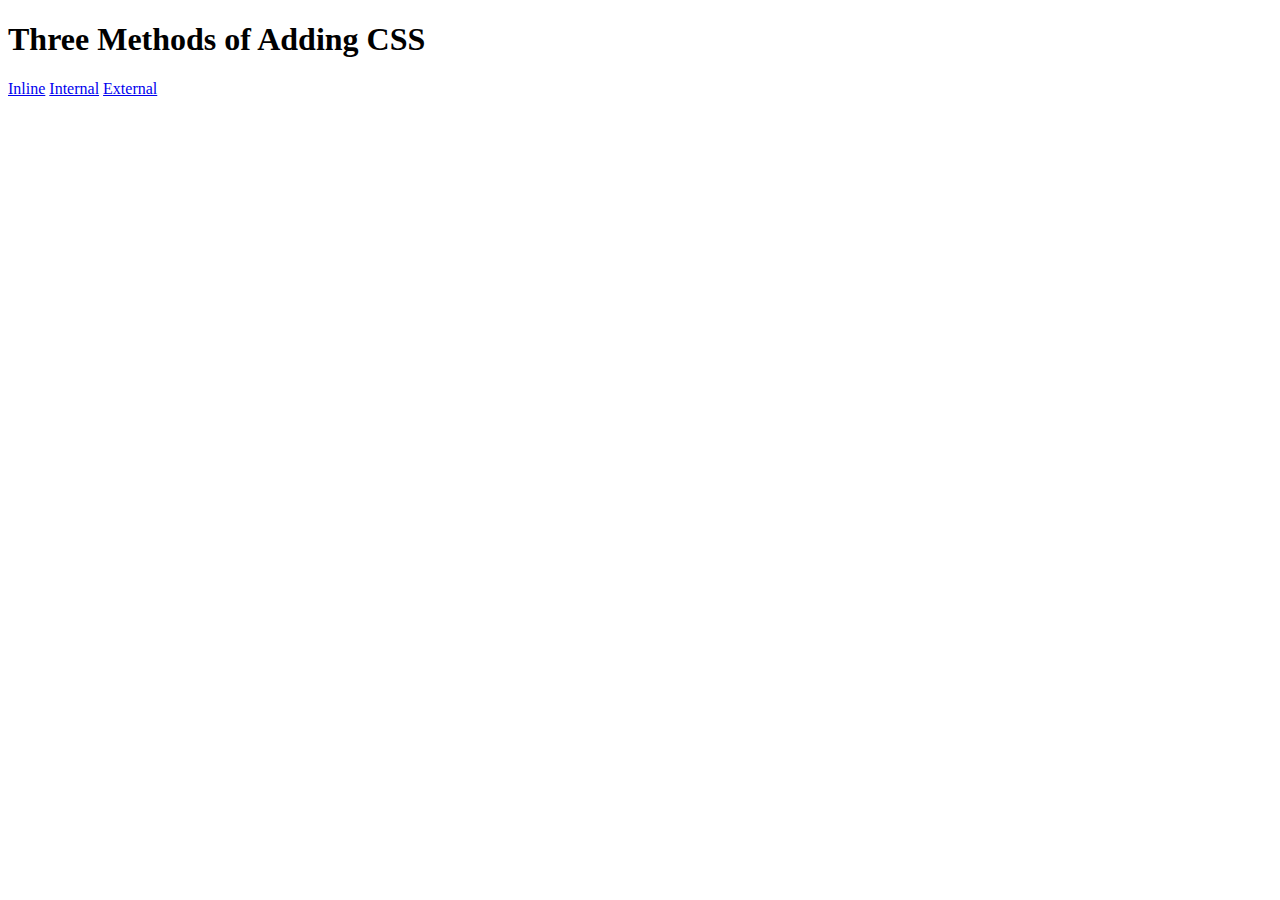
<file: 5.1+Adding+CSS/5.1. Adding CSS/index.html>
<!DOCTYPE html>
<html lang="en">
  <head>
    <meta charset="UTF-8" />
    <title>Adding CSS</title>
  </head>

  <body>
    <h1>Three Methods of Adding CSS</h1>
    <!-- Create 3 Links to The 3 Webpages: inline, internal and external -->
    <a href="./inline.html">Inline</a>
    <a href="./internal.html">Internal</a>
    <a href="./external.html">External</a>
  </body>
</html>
</file>
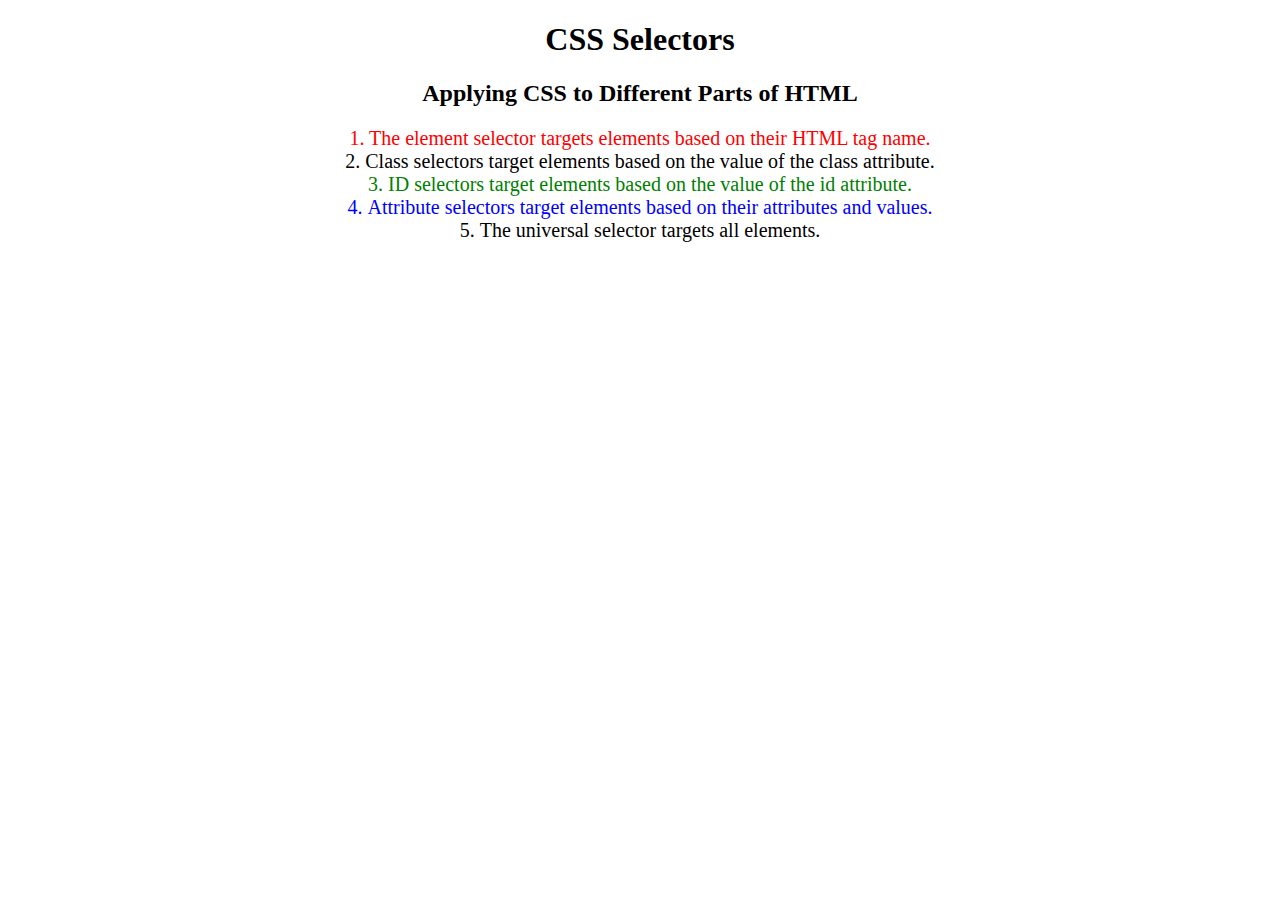
<file: 5.3+CSS+Selectors/5.3 CSS Selectors/index.html>
<!DOCTYPE html>
<html lang="en">

<head>
  <meta charset="UTF-8">
  <title>CSS Selectors</title>
  <link rel="stylesheet" href="./style.css" />
</head>

<body>
  <h1>CSS Selectors</h1>
  <h2>Applying CSS to Different Parts of HTML</h2>
  <!-- TODO 1: Set the CSS for all paragraph tags to "color: red" -->
  <p class="note">1. The element selector targets elements based on their HTML tag name.</p>

  <ol>
    <!-- TODO 2: Set the CSS for all elements with a class of "note" to "font-size: 20px" -->
    <li class="note" value="2">Class selectors target elements based on the value of the class attribute.</li>

    <!-- TODO 3: Set the CSS for the element with an id of "id-selector-demo" to "color: green" -->
    <li class="note" id="id-selector-demo" value="3">ID selectors target elements based on the value of the id
      attribute.</li>

    <!-- TODO 4: Set the CSS for the li elements that have the "value" attribute set to "4" to have "color: blue" -->
    <li class="note" value="4">Attribute selectors target elements based on their attributes and values.</li>

    <!-- TODO 5: Set all elements to have "text-align: center" -->
    <li class="note" value="5">The universal selector targets all elements.</li>
  </ol>
</body>

</html>
</file>
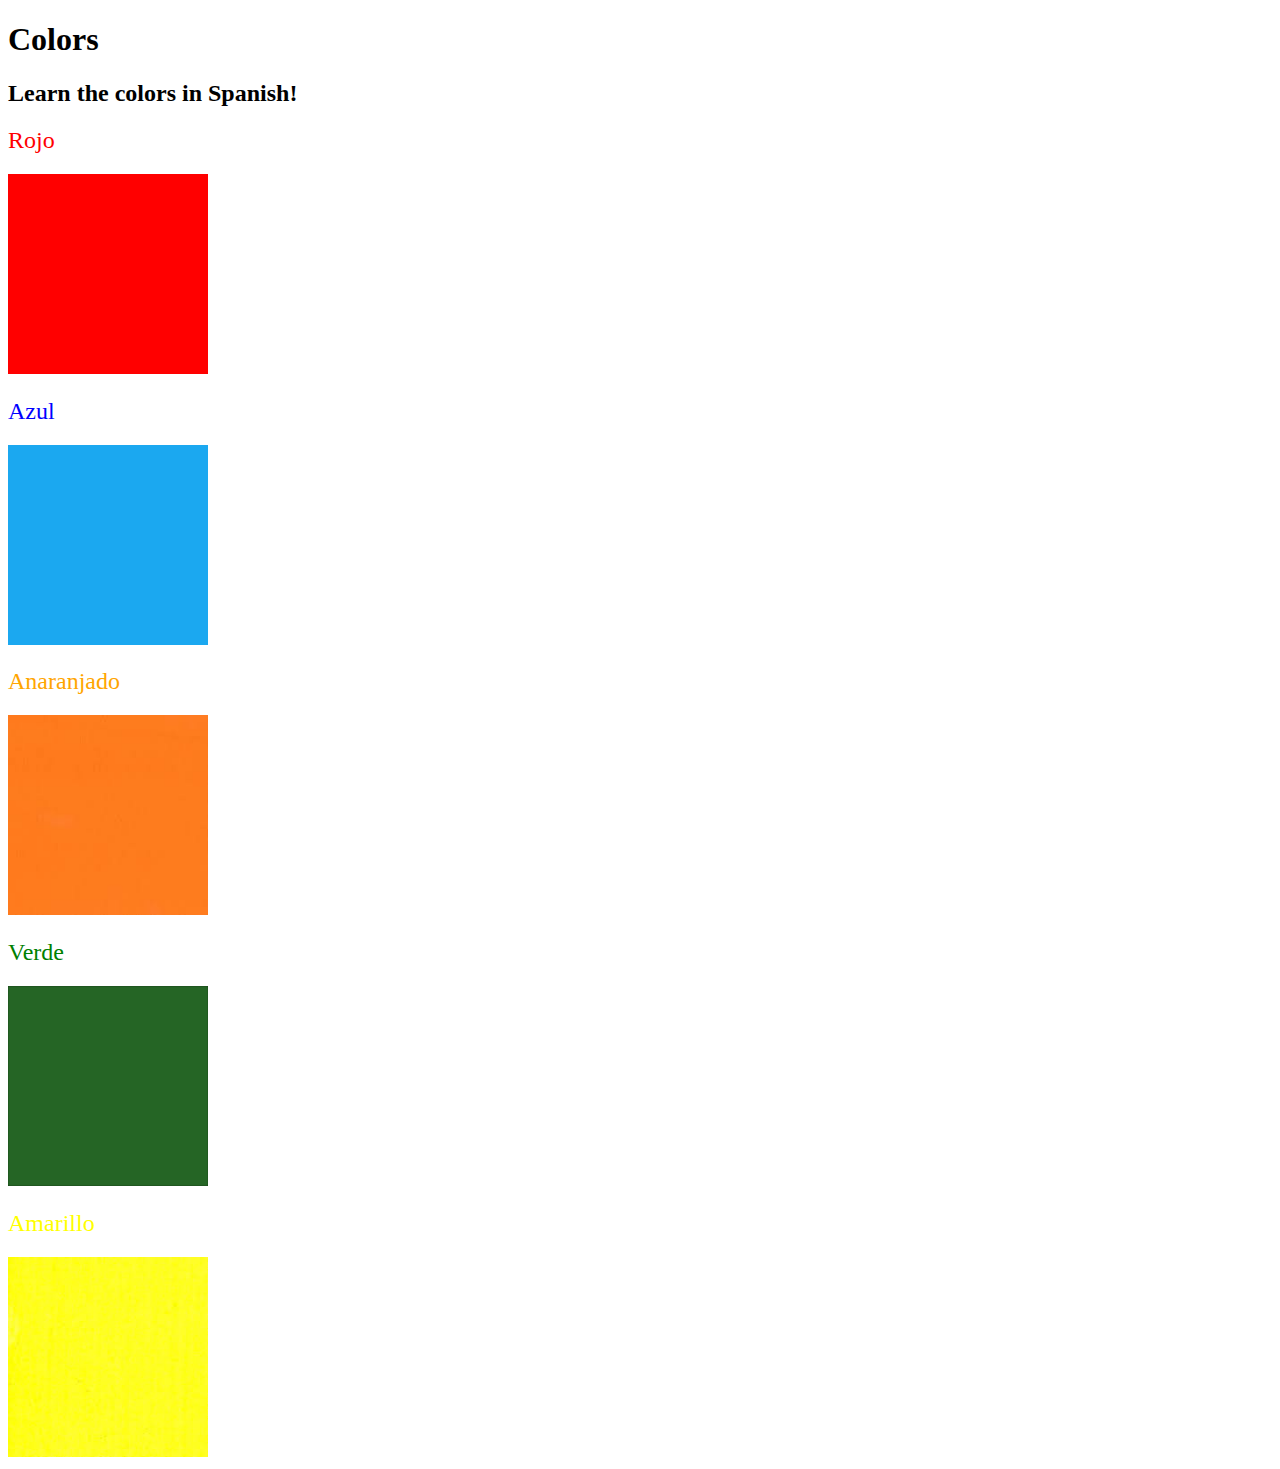
<file: 5.4+Color+Vocab+Project/5.4 Color Vocab Project/index.html>
<!DOCTYPE html>
<html lang="en">
  <head>
    <meta charset="UTF-8" />
    <title>Spanish Vocabulary</title>
    <link rel="stylesheet" href="./Style.css" />
  </head>

  <body>
    <h1>Colors</h1>
    <h2>Learn the colors in Spanish!</h2>
    <h2 class="color-title" id="red">Rojo</h2>
    <img class="color" src="./assets/images/red.png" alt="red" />

    <h2 class="color-title" id="blue">Azul</h2>
    <img src="./assets/images/blue.png" alt="blue" />

    <h2 class="color-title" id="orange">Anaranjado</h2>
    <img src="./assets/images/orange.png" alt="orange" />

    <h2 class="color-title" id="green">Verde</h2>
    <img src="./assets/images/green.png" alt="green" />

    <h2 class="color-title" id="yellow">Amarillo</h2>
    <img src="./assets/images/yellow.png" alt="yellow" />
  </body>
</html>

<!-- 
TODOs
IMPORTANT: You should not need to make ANY CHANGES to index.html
All code should be written in your CSS file.

1. Create a CSS file and incorporate it as an external stylesheet.
2. Use CSS to style each of the color titles to meaning. 
Hint: Use the id to help if you don't know the words in spanish.
3. Use CSS to change all the color titles to have "font-weight: normal;"
4. Use CSS (not HTML) to make all the images 200px heigh and 200px wide. 
Hint: 
https://developer.mozilla.org/en-US/docs/Web/CSS/height
https://developer.mozilla.org/en-US/docs/Web/CSS/width
-->
</file>
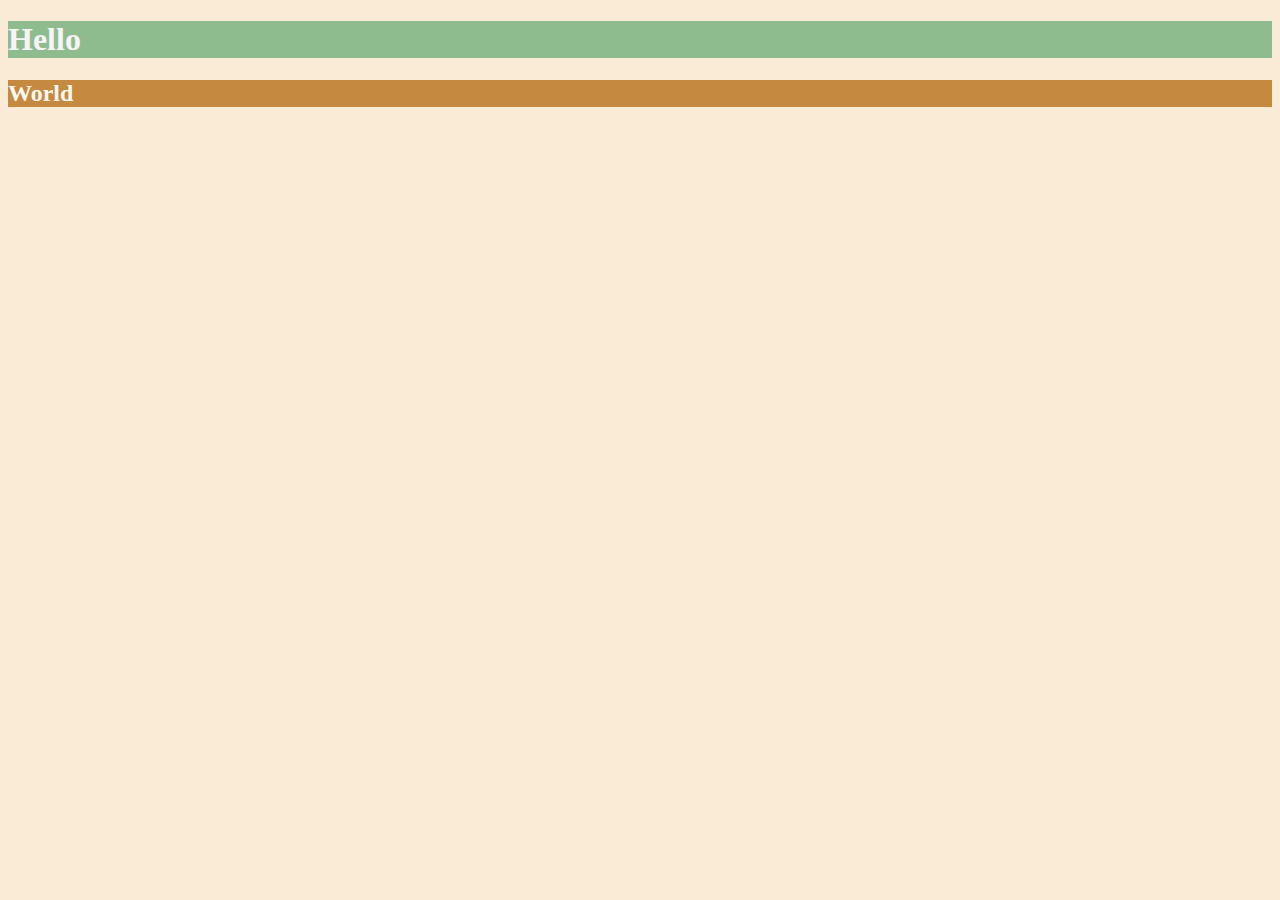
<file: 6.0+CSS+Colors/6.0 CSS Colors/index.html>
<!DOCTYPE html>
<html lang="en">
  <head>
    <meta charset="UTF-8" />
    <title>Colors</title>
    <style>
      /* Write your CSS code here. */
      /* 1. Make the background of the webpage "antiquewhite"
    2. Make the h1 "whitesmoke"
    3. Make the background of the h1 "darkseagreen"
    4. Make the h2 #FAF8F1
    5. Make the background of the h2 "#C58940" */

      body {
        background-color: antiquewhite;
      }

      h1 {
        color: whitesmoke;
        background-color: darkseagreen;
      }

      h2 {
        color: #faf8f1;
        background-color: #c58940;
      }
    </style>
  </head>

  <body>
    <h1>Hello</h1>
    <h2>World</h2>
  </body>
</html>
</file>
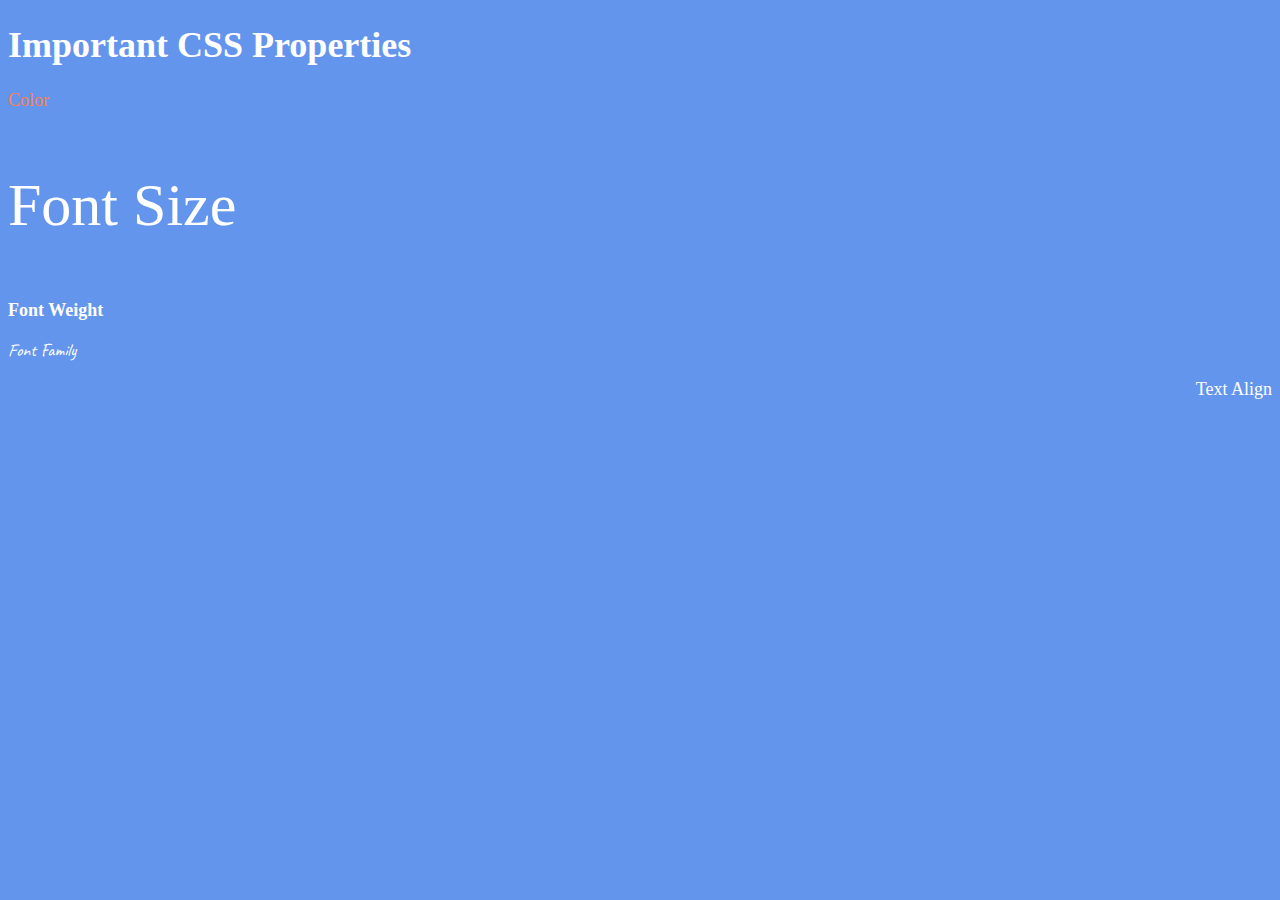
<file: 6.1+Font+Properties/6.1 Font Properties/index.html>
<!DOCTYPE html>
<html lang="en">
  <head>
    <meta charset="UTF-8" />
    <title>CSS Properties</title>
    <style>
      body {
        background-color: cornflowerblue;
        color: white;
        font-size: 18px;
      }

      /* Don't change the CSS above, add Your CSS below */
      html {
        font-size: 30px;
      }

      body {
        background-color: cornflowerblue;
        color: white;
        font-size: 18px;
      }

      #color {
        color: coral;
      }

      #size {
        font-size: 2rem;
      }

      #weight {
        font-weight: 900;
      }

      #family {
        font-family: "Caveat", cursive;
      }

      #align {
        text-align: right;
      }
    </style>

    <link rel="preconnect" href="https://fonts.googleapis.com" />
    <link rel="preconnect" href="https://fonts.gstatic.com" crossorigin />
    <link
      href="https://fonts.googleapis.com/css2?family=Caveat&display=swap"
      rel="stylesheet"
    />
  </head>

  <body>
    <!-- TODOs
  1. Change the color of <p>Color</p> to "coral" color.
  2. Change the font size of <p>Font Size</p> to 2X the size of the root font size.
  3. Change the font weight of <p>Font Weight</p> to 900.
  4. Change the font family of <p>Font Family</p> to the Google font Caveat with regular (400) font weight.
  Link: https://fonts.google.com/specimen/Caveat
  5. Change the <p>Text Align</p> to right align.
  6. Change the the root (html element) font size to 30px -->

    <h1>Important CSS Properties</h1>
    <p id="color">Color</p>
    <p id="size">Font Size</p>
    <p id="weight">Font Weight</p>
    <p id="family">Font Family</p>
    <p id="align">Text Align</p>
  </body>
</html>
</file>
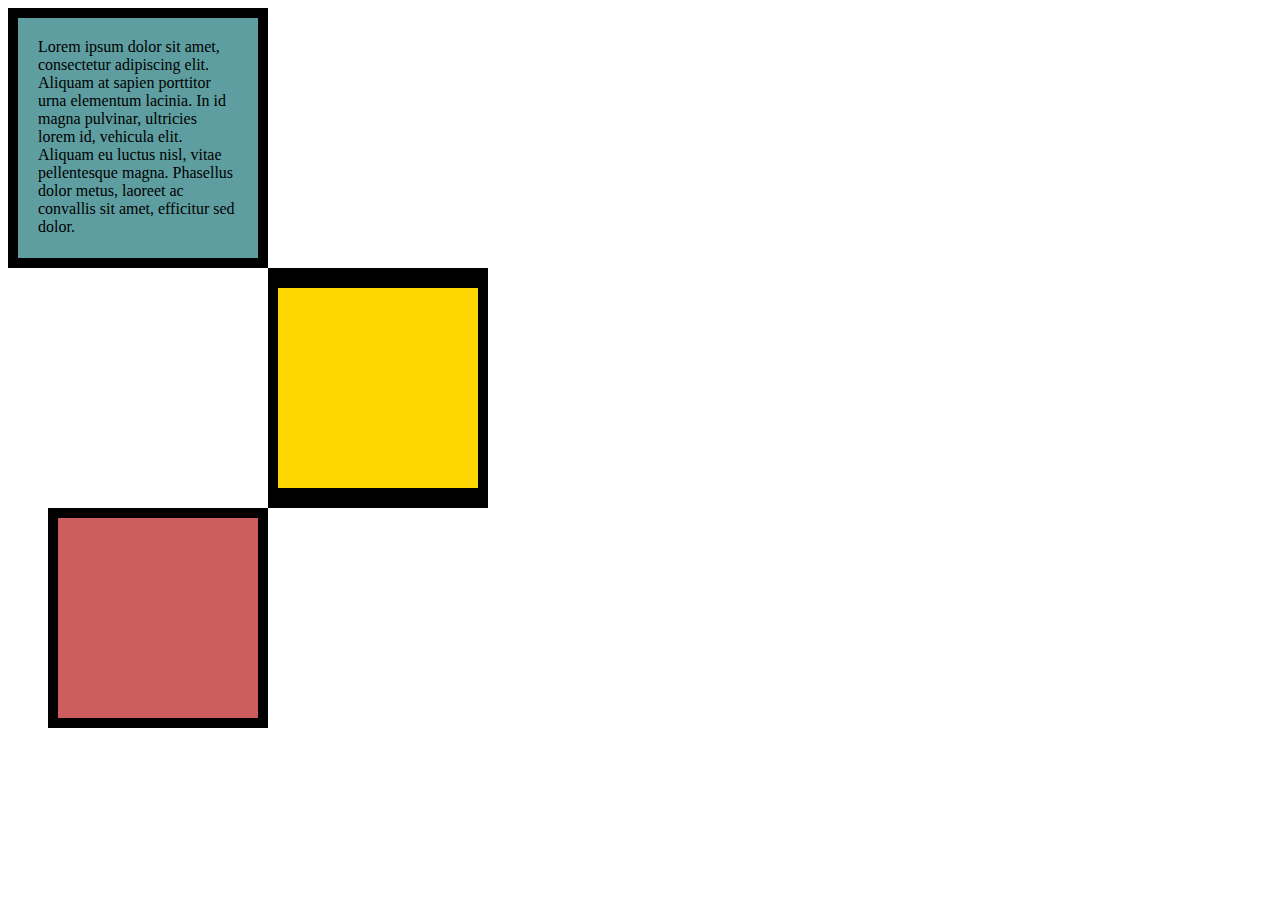
<file: 6.3+CSS+Box+Model/6.3 CSS Box Model/index.html>
<!DOCTYPE html>
<html lang="en">
  <head>
    <meta charset="UTF-8" />
    <title>CSS Box Model</title>
    <style>
      div {
        height: 200px;
        width: 200px;
      }

      p {
        margin: 0;
      }

      #first {
        background-color: cadetblue;
        padding: 20px;
        border: 10px solid black;
      }
      /* Write your CSS code here */
      #second {
        background-color: gold;
        border: solid black;
        border-width: 20px 10px;
        margin-left: 260px;
      }

      #third {
        background-color: indianred;
        border: 10px solid black;
        margin-left: 40px;
      }
    </style>
  </head>

  <body>
    <!-- TODOs:
1. Create 3 Boxes using the div element.
2. Set their sizes to 200px heigh by 200px wide.
3. Set different background colors for each of the boxes (I used cadetblue, gold and indianred).
4. Add a paragraph <p> element into the first div and add the following words:
    Lorem ipsum dolor sit amet, consectetur adipiscing elit. Aliquam at sapien porttitor urna elementum lacinia. In
    id magna pulvinar, ultricies lorem id, vehicula elit. Aliquam eu luctus nisl, vitae pellentesque magna. Phasellus
    dolor metus, laoreet ac convallis sit amet, efficitur sed dolor.
5. Set the 1st div to have 20px padding all around with a black 10px border.
6. Fix the style of the <p> element to remove all margins.
Hint: Use the CSS inspector in Chrome.
7. Set the 2nd div to have a 20px border on top and bottom and 10px border left and right. (See goal image)
8. Set the 3rd div to have a 10px border 
9. Set the margins for the divs so that each box corner touches the other. (See the goal image)
-->
    <div id="first">
      <p>
        Lorem ipsum dolor sit amet, consectetur adipiscing elit. Aliquam at
        sapien porttitor urna elementum lacinia. In id magna pulvinar, ultricies
        lorem id, vehicula elit. Aliquam eu luctus nisl, vitae pellentesque
        magna. Phasellus dolor metus, laoreet ac convallis sit amet, efficitur
        sed dolor.
      </p>
    </div>
    <div id="second"></div>
    <div id="third"></div>
  </body>
</html>
</file>
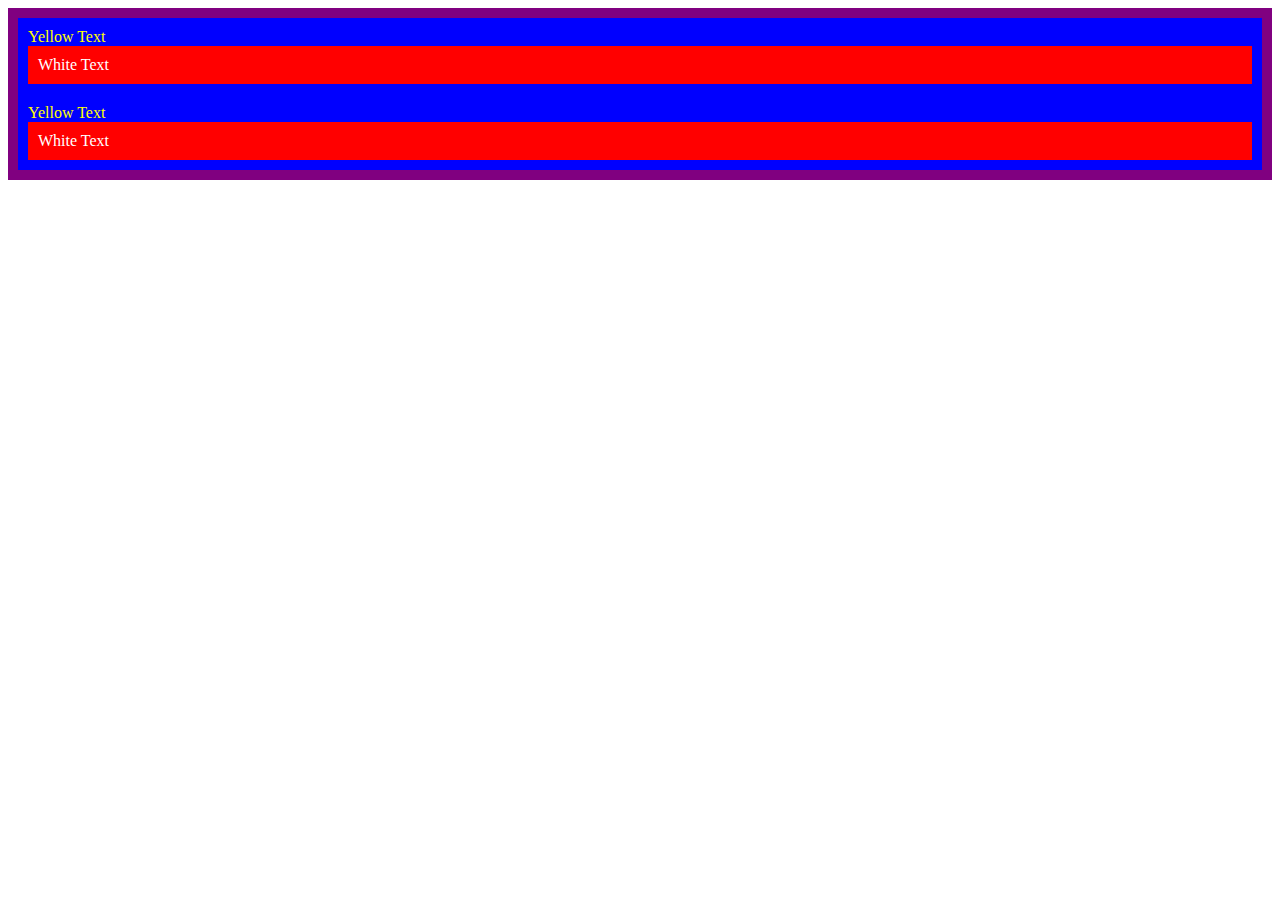
<file: 7.0+CSS+Cascade/7.0 CSS Cascade/index.html>
<!DOCTYPE html>
<html lang="en">

<head>
  <meta charset="UTF-8">
  <title>CSS Cascade</title>
  <link rel="stylesheet" href="./style.css">
</head>

<body>
  <div id="outer-box" class="box">
    <div class="box">
      <p>Yellow Text</p>
      <div class="box inner-box">
        <p class="white-text">White Text</p>
      </div>
    </div>
    <div class="box">
      <p>Yellow Text</p>
      <div class="box inner-box">
        <p class="white-text">White Text</p>
      </div>
    </div>
  </div>
</body>

</html>
</file>
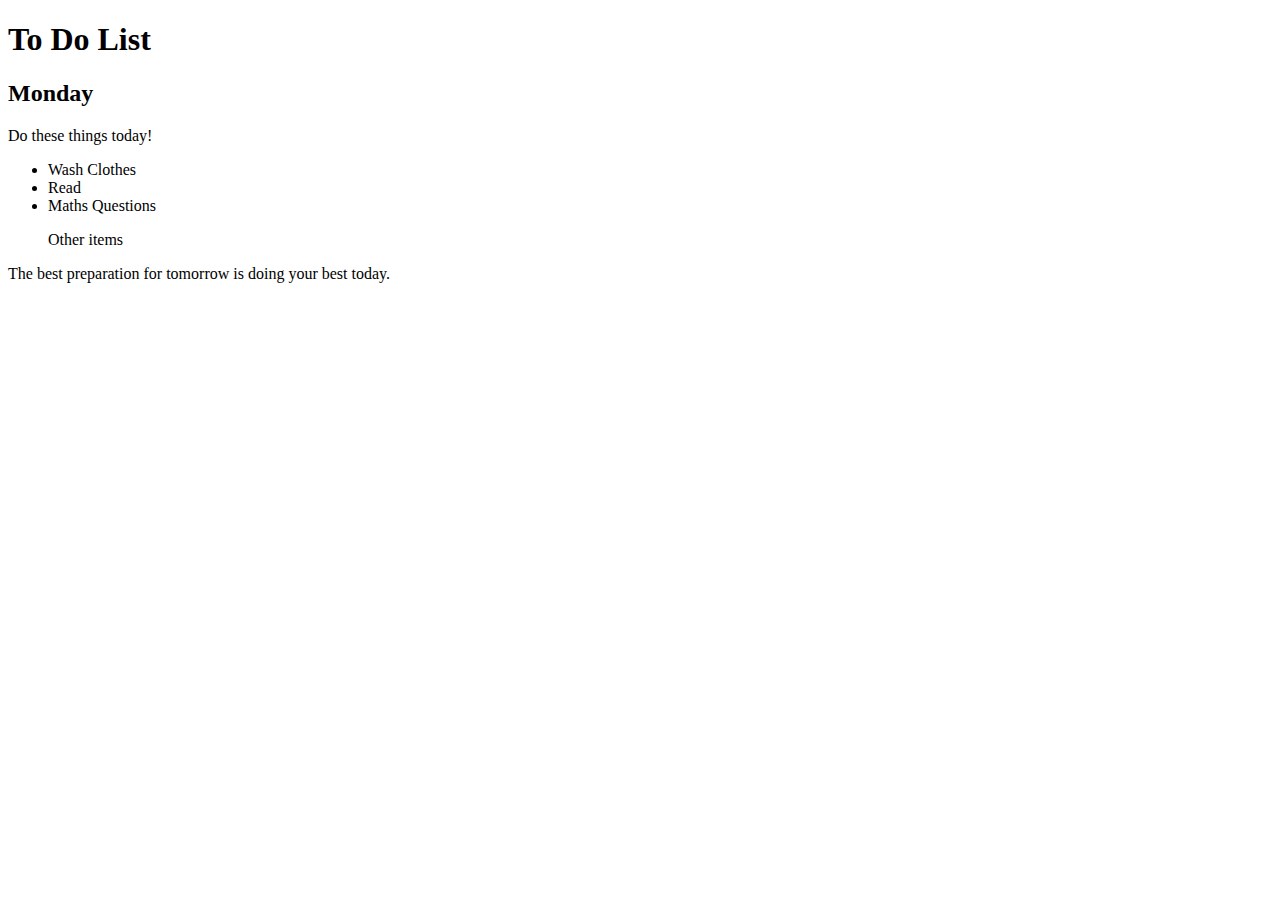
<file: 7.1+Combining+Selectors/7.1 Combining Selectors/index.html>
<!DOCTYPE html>
<html lang="en">

<head>
  <meta charset="UTF-8">
  <title>Combining CSS Selectors</title>
  <link rel="stylesheet" href="./style.css">
</head>

<!-- Don't change any of the HTML code! -->

<body>
  <h1>To Do List</h1>
  <h2>Monday</h2>
  <div class="box">
    <p class="done">Do these things today!</p>
    <ul class="list">
      <li>Wash Clothes</li>
      <li class="done">Read</li>
      <li class="done">Maths Questions</li>
    </ul>
  </div>

  <ul>
    <p class="done">Other items</p>
  </ul>
  <p>The best preparation for tomorrow is doing your best today.</p>

</body>

</html>
</file>
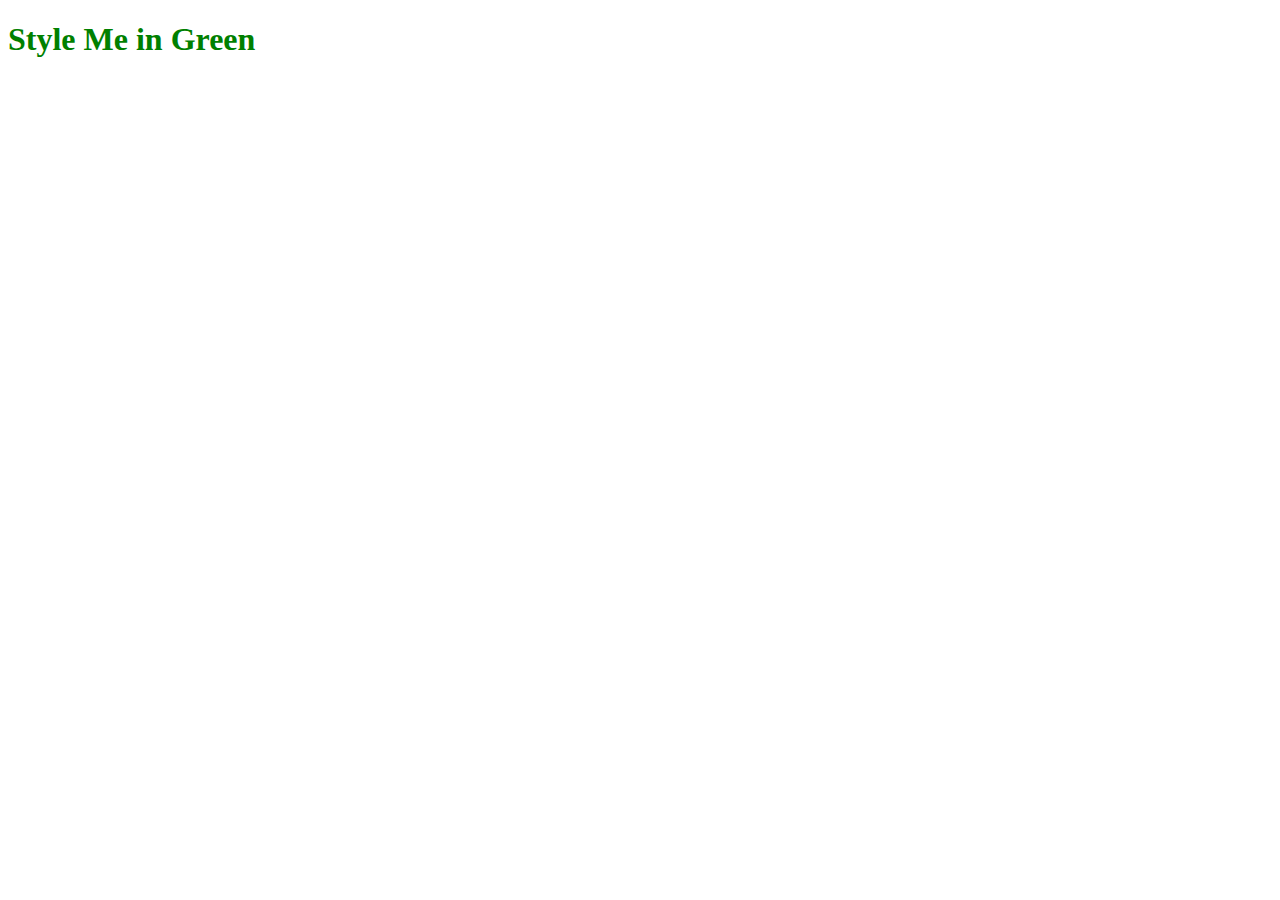
<file: 5.1+Adding+CSS/5.1. Adding CSS/external.html>
<!DOCTYPE html>
<html lang="en">
  <head>
    <meta charset="UTF-8" />
    <title>External</title>
    <link rel="stylesheet" href="./style.css"
  </head>
  <body>
    <h1>Style Me in Green</h1>
  </body>
</html>
</file>
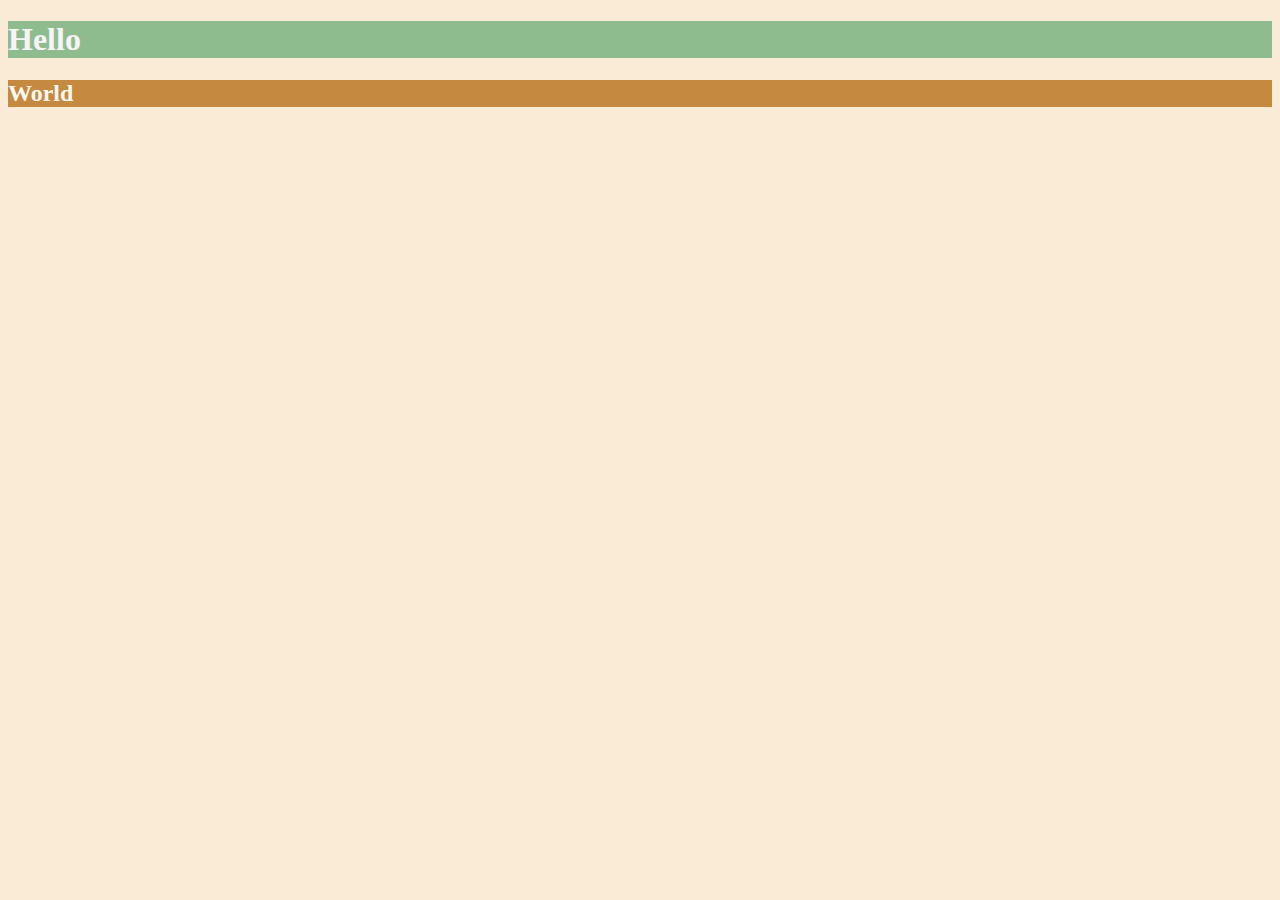
<file: 6.0+CSS+Colors/6.0 CSS Colors/solution.html>
<!DOCTYPE html>
<html lang="en">

<head>
  <meta charset="UTF-8">
  <title>Colors</title>
  <style>
    body {
      background-color: antiquewhite;
    }

    h1 {
      color: whitesmoke;
      background-color: darkseagreen;
    }

    h2 {
      color: #FAF8F1;
      background-color: #C58940;
    }
  </style>
</head>

<body>
  <h1>Hello</h1>
  <h2>World</h2>
</body>

</html>
</file>
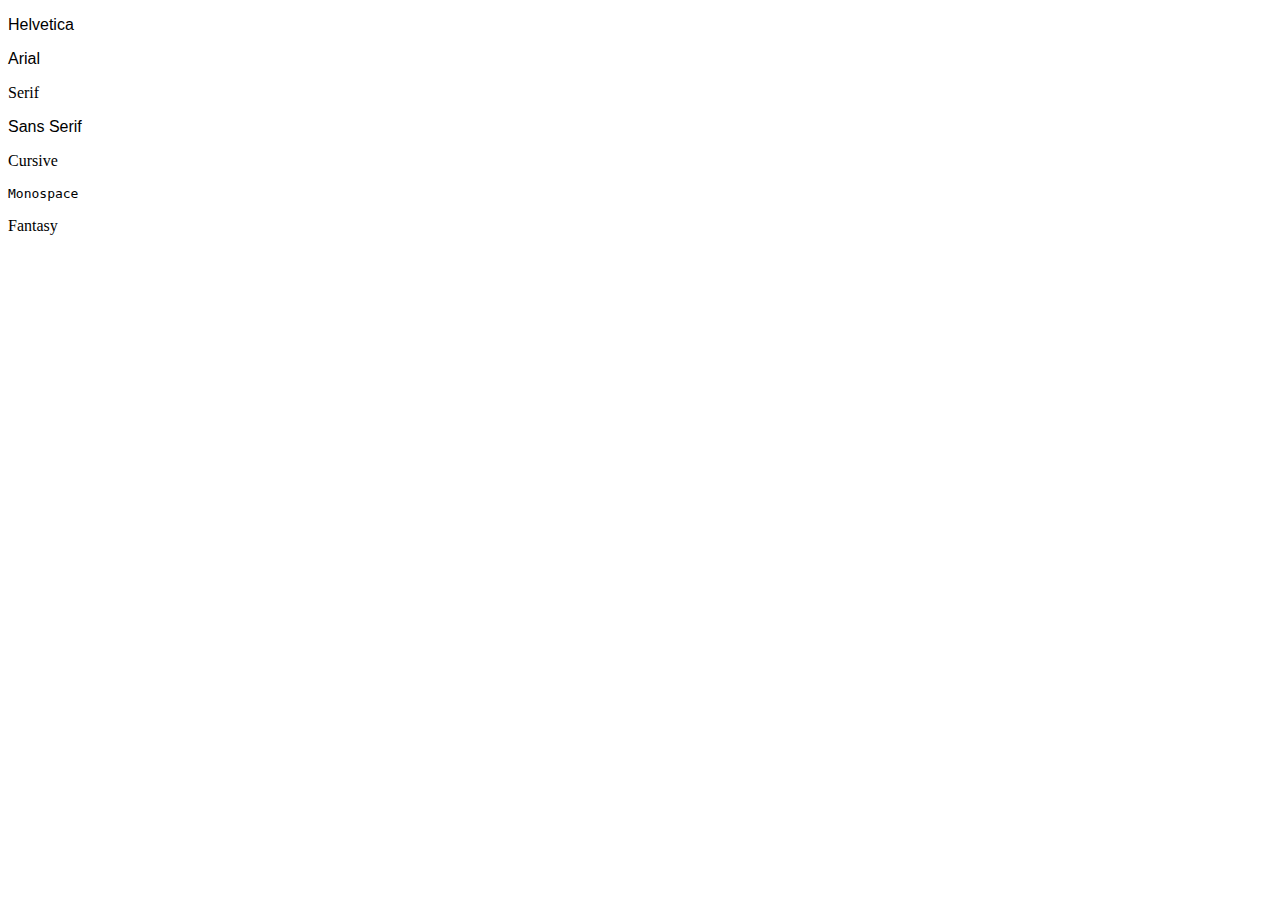
<file: 6.1+Font+Properties/6.1 Font Properties/font-family.html>
<!DOCTYPE html>
<html lang="en">

<head>
  <meta charset="UTF-8">
  <title>Font Family</title>
  <style>
    #helvetica {
      font-family: Helvetica, sans-serif;
    }

    #arial {
      font-family: Arial, sans-serif;
    }

    #serif {
      font-family: serif;
    }

    #sans-serif {
      font-family: sans-serif;
    }

    #cursive {
      font-family: cursive;
    }

    #monospace {
      font-family: monospace;
    }

    #fantasy {
      font-family: fantasy;
    }
  </style>
</head>

<body>
  <p id="helvetica">Helvetica</p>
  <p id="arial">Arial</p>
  <p id="serif">Serif</p>
  <p id="sans-serif">Sans Serif</p>
  <p id="cursive">Cursive</p>
  <p id="monospace">Monospace</p>
  <p id="fantasy">Fantasy</p>

</body>

</html>
</file>
<file: 5.3+CSS+Selectors/5.3 CSS Selectors/style.css>
ol {
  margin-left: -40px;
  margin-top: -20px;
  list-style-position: inside;
}

/* Write your CSS below, don't change the rules above. */
p{
  color: red;
}

.note {
  font-size: 20px;
}

#id-selector-demo {
  color: green;
}

li[value="4"] {
  color: blue;
}

* {
  text-align:center;
}
</file>
<file: 5.4+Color+Vocab+Project/5.4 Color Vocab Project/Style.css>
img {
    height: 200px;
    width: 200px;
  }
  
  .color-title {
    font-weight: normal;
  }
  
  #red {
    color: red;
  }
  
  #blue {
    color: blue;
  }
  
  #orange {
    color: orange;
  }
  
  #green {
    color: green;
  }
  
  #yellow {
    color: yellow;
  }
</file>
<file: 7.0+CSS+Cascade/7.0 CSS Cascade/style.css>
/* Don't change the existing CSS. */
#outer-box {
  background-color: purple;
}

.box {
  background-color: blue;
  padding: 10px;
}

p {
  color: yellow;
  margin: 0;
  padding: 0;
}

.inner-box {
  background-color: red;
}

.white-text {
  color: white;
}
</file>
<file: 7.1+Combining+Selectors/7.1 Combining Selectors/style.css>
/* Write your code here: */
</file>
<file: 5.1+Adding+CSS/5.1. Adding CSS/style.css>
h1 {
    color: green;
  }
</file>
